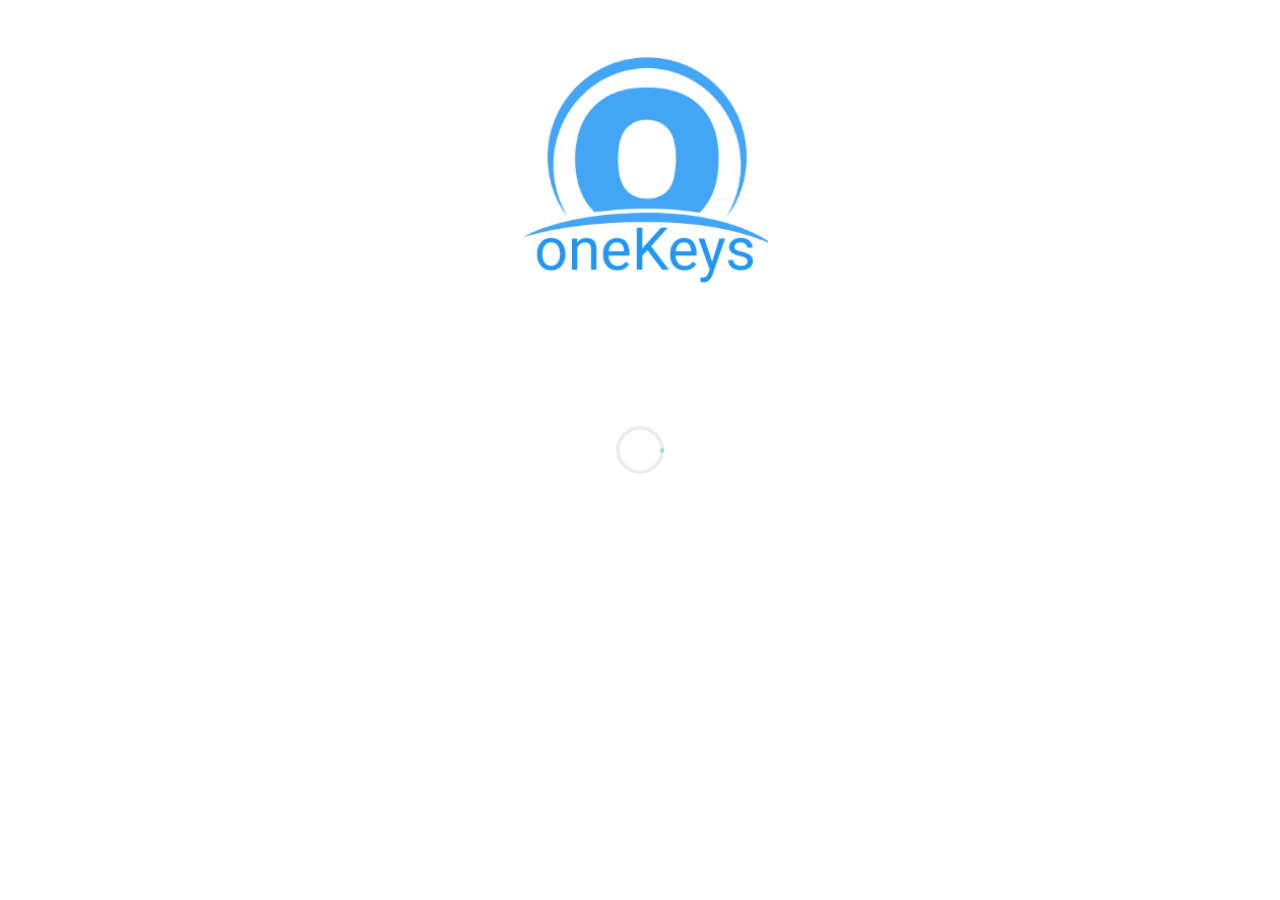
<file: index.html>
<!DOCTYPE html>
<html lang="en">
<head>
    <meta charset="UTF-8">
	<meta name="viewport" content="width=device-width, initial-scale=1.0">
		<meta name="title" content="oneKeys is a platform which  connect the small Business  to its users with our Apps">
<meta name="description" content="One platform with all the features for your business and point of sale features you need to start, run, and grow your business.We help you Grow your Business and Scale your Business.">
<meta name="keywords" content="connect the small Business  to its users">
<meta name="robots" content="index, follow">
<meta http-equiv="Content-Type" content="text/html; charset=utf-8">
<meta name="language" content="English">

	    <link rel="shortcut icon" href="img/onekey.png" type="image/x-icon">  
	<script src="https://ajax.googleapis.com/ajax/libs/jquery/3.1.0/jquery.min.js"></script>
	<title>oneKeys is a platform which  connect the small Business  to its users with our Apps</title>
	<link rel="stylesheet" type="text/css" href="css/demo.css" />
		<link rel="stylesheet" type="text/css" href="css/component.css" />

<!-- Global site tag (gtag.js) - Google Analytics -->
<script async src="https://www.googletagmanager.com/gtag/js?id=G-45L2WTJDCR"></script>
<script>
  window.dataLayer = window.dataLayer || [];
  function gtag(){dataLayer.push(arguments);}
  gtag('js', new Date());

  gtag('config', 'G-45L2WTJDCR');
</script>

		<style>

#loader {
  position: fixed;
  width: 96px;
  height: 96px;
  left: 50%;
  top: 50%;
  -webkit-transform: translate(-50%, -50%);
  -ms-transform: translate(-50%, -50%);
  transform: translate(-50%, -50%);
  background-color: rgba(255, 255, 255, 0.9);
  -webkit-box-shadow: 0px 24px 64px rgba(14, 47, 235, 0.24);
  box-shadow: 0px 24px 64px rgba(8, 174, 252, 0.24);
  border-radius: 16px;
  opacity: 0;
  visibility: hidden;
  -webkit-transition: opacity .2s ease-out, visibility 0s linear .2s;
  -o-transition: opacity .2s ease-out, visibility 0s linear .2s;
  transition: opacity .2s ease-out, visibility 0s linear .2s;
  z-index: 1000; }

#loader.fullscreen {
  padding: 0;
  left: 0;
  top: 0;
  width: 100%;
  height: 100%;
  -webkit-transform: none;
  -ms-transform: none;
  transform: none;
  background-color: #fff;
  border-radius: 0;
  -webkit-box-shadow: none;
  box-shadow: none; }

#loader.show {
  -webkit-transition: opacity .4s ease-out, visibility 0s linear 0s;
  -o-transition: opacity .4s ease-out, visibility 0s linear 0s;
  transition: opacity .4s ease-out, visibility 0s linear 0s;
  visibility: visible;
  opacity: 1; }

#loader .circular {
  -webkit-animation: loader-rotate 2s linear infinite;
  animation: loader-rotate 2s linear infinite;
  position: absolute;
  left: calc(50% - 24px);
  top: calc(50% - 24px);
  display: block;
  -webkit-transform: rotate(0deg);
  -ms-transform: rotate(0deg);
  transform: rotate(0deg); }

#loader .path {
  stroke-dasharray: 1, 200;
  stroke-dashoffset: 0;
  -webkit-animation: loader-dash 1.5s ease-in-out infinite;
  animation: loader-dash 1.5s ease-in-out infinite;
  stroke-linecap: round; }

@-webkit-keyframes loader-rotate {
  100% {
    -webkit-transform: rotate(360deg);
    transform: rotate(360deg); } }

@keyframes loader-rotate {
  100% {
    -webkit-transform: rotate(360deg);
    transform: rotate(360deg); } }

@-webkit-keyframes loader-dash {
  0% {
    stroke-dasharray: 1, 200;
    stroke-dashoffset: 0; }
  50% {
    stroke-dasharray: 89, 200;
    stroke-dashoffset: -35px; }
  100% {
    stroke-dasharray: 89, 200;
    stroke-dashoffset: -136px; } }

@keyframes loader-dash {
  0% {
    stroke-dasharray: 1, 200;
    stroke-dashoffset: 0; }
  50% {
    stroke-dasharray: 89, 200;
    stroke-dashoffset: -35px; }
  100% {
    stroke-dasharray: 89, 200;
    stroke-dashoffset: -136px; } }

    .sym{

      display: block;
    margin-left: auto;
    margin-right: auto;
    width: 20%;
    height: 30%px;
    }



		</style>
</head>
<body>
<div id="splitlayout" class="splitlayout">
				<div class="intro">
					<div class="side side-left">
						
						<div class="intro-content">
							<a href="user.html"><div class="profile"><img src="img/user.png" alt="profile1"></div></a>
							<a href="user.html"><h1><span>User </span></h1></a>
							<span>Explorer the Businesses and Services from your nearby houses</span>
							
						</div>
					</div>
					<div class="side side-right">
						<div class="intro-content">
							<a href="admin.html"><div class="profile"><img src="img/shops.png" alt="profile2"></div></a>
							<a href="admin.html"><h1><span>Business </span></h1></a>
							<span>One platform with all the ecommerce and point of sale features you need to start, run, and grow your business.We help you Grow your Business</span>
						</div>
					</div>
				</div><!-- /intro -->
				</div>
				<script>
					$('body').append('  <div id="loader" class="show fullscreen"><svg class="circular" width="48px" height="48px"><circle class="path-bg" cx="24" cy="24" r="22" fill="none" stroke-width="4" stroke="#eeeeee"/><circle class="path" cx="24" cy="24" r="22" fill="none" stroke-width="4" stroke-miterlimit="10" stroke="#add8e6"/></svg><img src="img/logoo.png" class="sym" alt="logo"></images></div>');
				  $(window).on('load', function(){
					setTimeout(removeLoader, 1000); //wait for page load PLUS two seconds.
				  });
				  function removeLoader(){
					  $( "#loader" ).fadeOut(1000, function() {
						// fadeOut complete. Remove the loading div
						$( "#loader" ).remove(); //makes page more lightweight 
					});  
				  }
				  
				  </script>
</body>
</html>
</file>
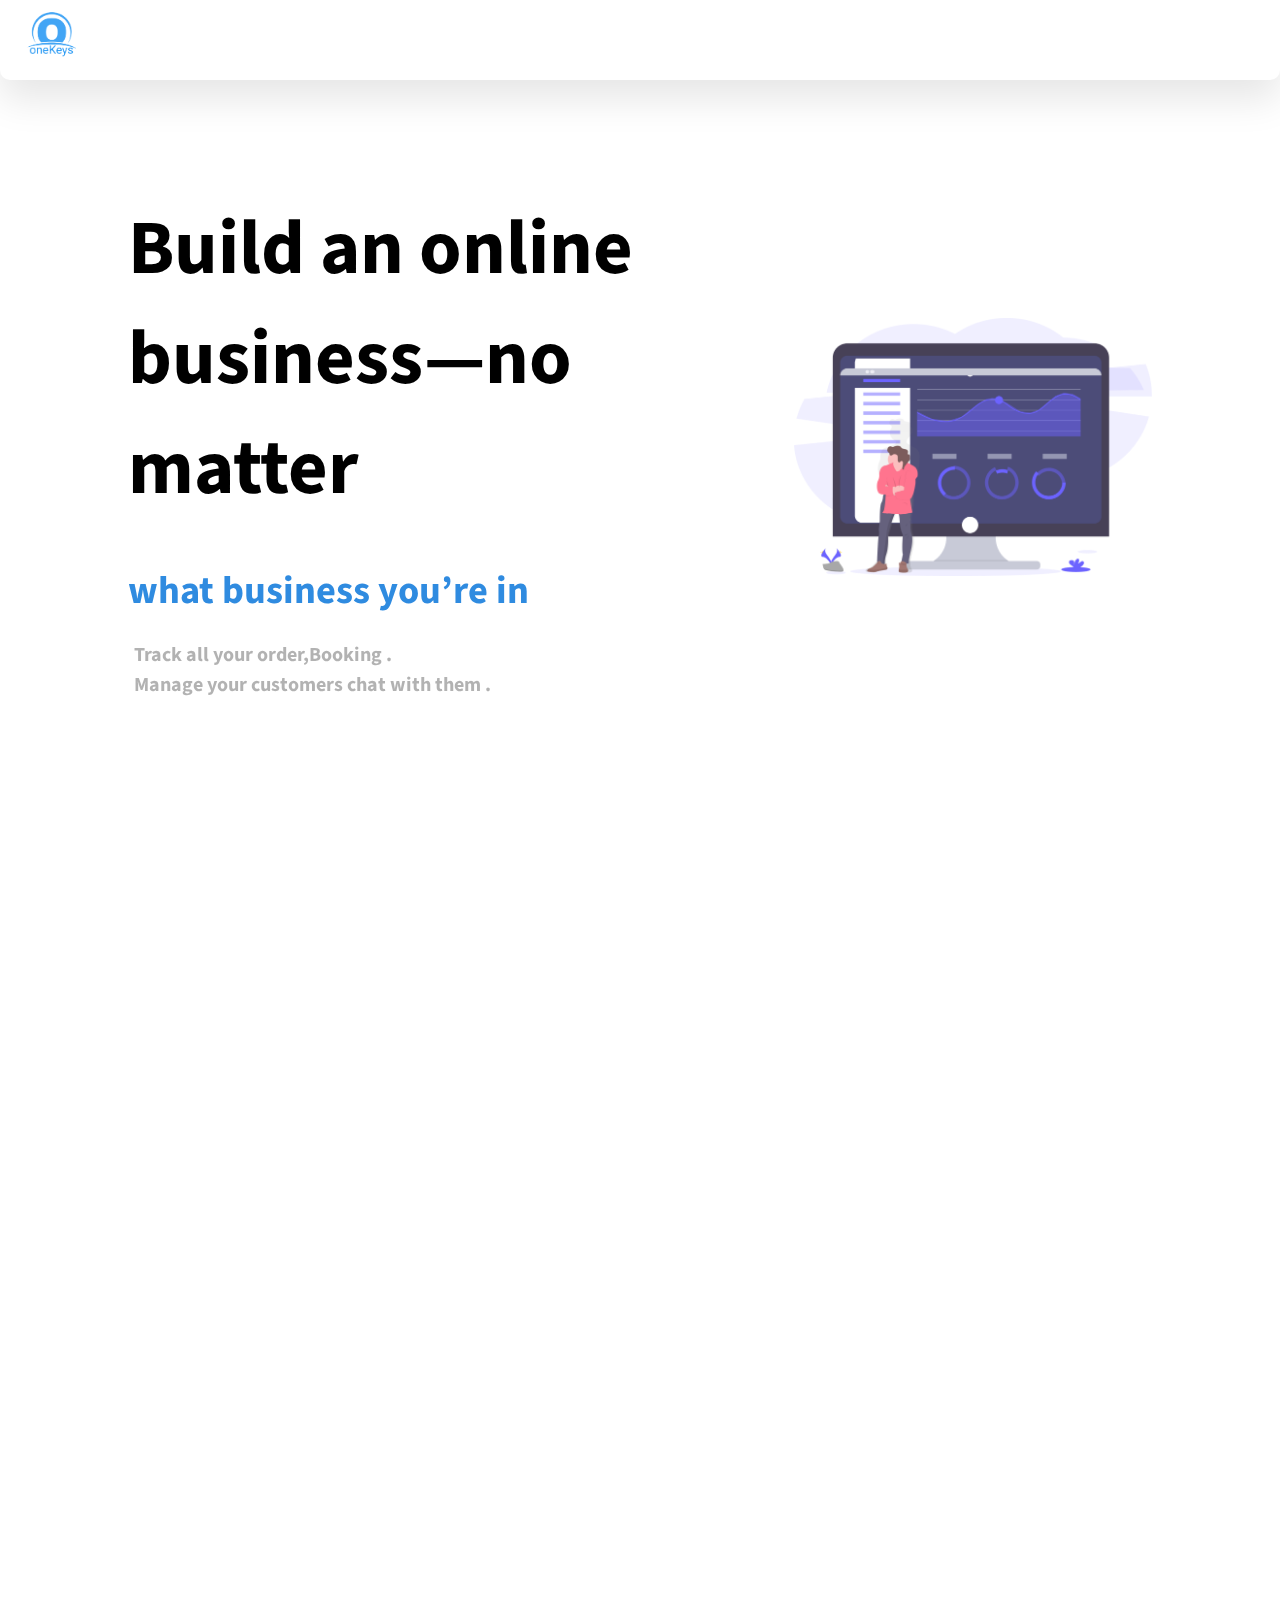
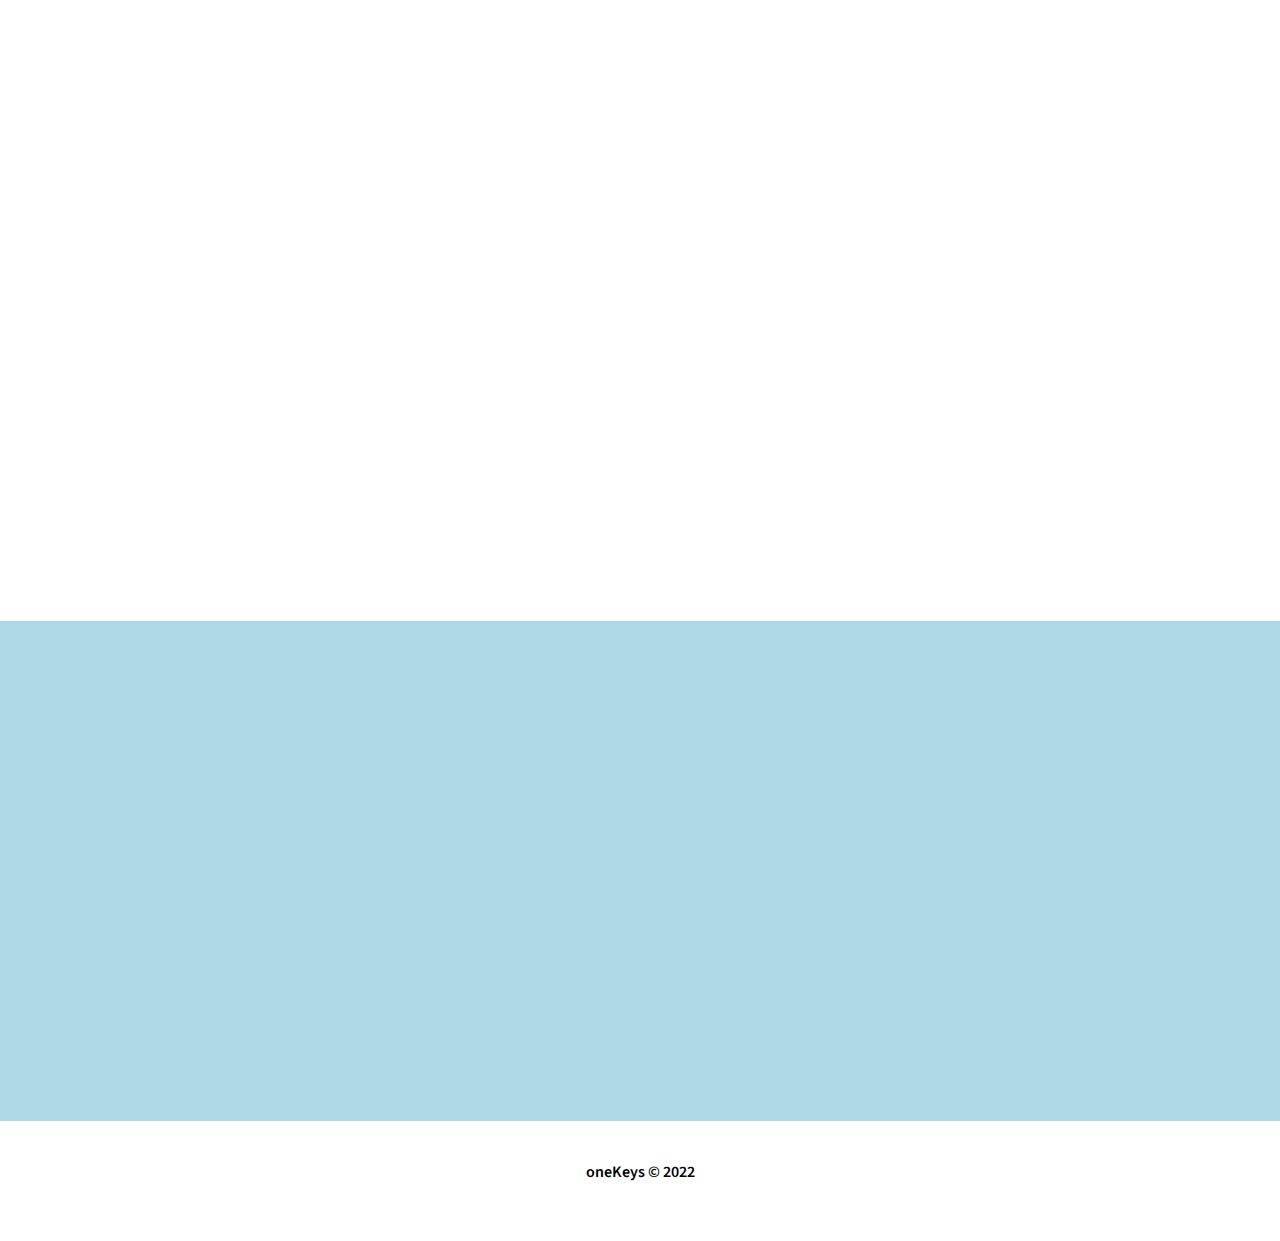
<file: admin.html>
<!DOCTYPE html>
<html lang="en">
<head>
    <meta charset="UTF-8">
    <meta name="viewport" content="width=device-width, initial-scale=1.0">
    <meta http-equiv="X-UA-Compatible" content="ie=edge">
    <title>OB (oneKeys Buisness)</title>
    <link rel="shortcut icon" href="img/onekey.png" type="image/x-icon">  
    <link rel="stylesheet" href="styles.css">
    <link href="https://fonts.googleapis.com/css2?family=Source+Sans+Pro:wght@400;600&display=swap" rel="stylesheet">
    <link href="https://unpkg.com/aos@2.3.1/dist/aos.css" rel="stylesheet">
</head>
<body>
    <div class="wrapper">
        <div class="nav">
            <div class="logo">
                <img src="img/log.png" alt="onekeys" style="width:20%;">
				
            </div>
            <!-- <div class="links">
                <a href="#" class="mainlink">Home</a>
                <a href="#">Help</a>
                <a href="#">About</a>
                <a href="#">Contact</a>
            </div> -->
        </div>

        <!-- LANDING PAGE -->

        <div class="landing">
            <div class="landingText" data-aos="fade-up" data-aos-duration="1000">
                <h1>Build an online business—no matter <br> <span style="color:#2f8be0;font-size:3vw">what business you’re in</span> </h1>
                <h3>Track all your order,Booking . <br> Manage your customers chat with them .</h3>
                <h3></h3>
            </div>
           
            <div class="landingImage" data-aos="fade-down" data-aos-duration="2000">
              
                <img src="img/Dashboard.png" alt="">
            </div>
        </div>

        <!-- ABOUT SECTION -->

        <div class="about">
            <div class="aboutText" data-aos="fade-up" data-aos-duration="1000">
                <h1>Bring your <span style="color:#1b91e0;font-size: 3vw">business online.</span> </h1>
                <img src="img/man.png" alt="">
            </div>
            <div class="aboutList" data-aos="fade-left" data-aos-duration="1000">
                <ol>
                    <li> 
                        <span>01</span>
                         <p>Manage your customers.</p>
                    </li>
                    <li> 
                        <span>02</span>
                         <p>Track all orders and booking .</p>
                    </li>
                    <li> 
                        <span>03</span>
                         <p>Update your Profile Which user see and connect to you.</p>
                    </li>
                    <li> 
                        <span>04</span>
                         <p>Many more things.</p>
                    </li>

                </ol>
            </div>
        </div>

        <!-- INFO SECTION -->

        <div class="infoSection">
            <div class="infoHeader" data-aos="fade-up" data-aos-duration="1000">
                <h1>Things you could do <br> <span style="color:lightblue">This App.</span> </h1>
            </div>
            <div class="infoCards">
                <div class="card one" data-aos="fade-up" data-aos-duration="1000">
                    <img src="img/mo.png" class="cardoneImg" alt="" data-aos="fade-up" data-aos-duration="1100">
                    <div class="cardbgone"></div>
                    <div class="cardContent">
                        <h2>Orders</h2>
                        <p>Manage your orders!</p>
                        <!-- <a href="#">
                            <div class="cardBtn">
                                <img src="img/next.png" alt="" class="cardIcon">
                            </div>
                        </a> -->
                    </div>
                </div>
                <div class="card two" data-aos="fade-up" data-aos-duration="1300">
                    <img src="img/bo.png" class="cardtwoImg" alt="" data-aos="fade-up" data-aos-duration="1200">
                    <div class="cardbgtwo"></div>
                    <div class="cardContent">
                        <h2>Product</h2>
                        <p>Add your products in your catalouge </p>
                        <!-- <a href="#">
                            <div class="cardBtn">
                                <img src="img/next.png" alt="" class="cardIcon">
                            </div>
                        </a> -->
                    </div>
                </div>
                <div class="card three" data-aos="fade-up" data-aos-duration="1600">
                    <img src="img/videocall.png" class="cardthreeImg" alt="" data-aos="fade-up" data-aos-duration="1300">
                    <div class="cardbgone"></div>
                    <div class="cardContent">
                        <h2>Manage everything</h2>
                        <p>Gain the insights you need to grow—use a single dashboard to manage orders, shipping, and payments anywhere you go. </p>
                        <!-- <a href="#">
                            <div class="cardBtn">
                                <img src="img/next.png" alt="" class="cardIcon">
                            </div>
                        </a> -->
                    </div>
                </div>
            </div>
        </div>


        <!-- BANNER AND FOOTER -->

        <div class="banner">
            <div class="bannerText" data-aos="fade-right" data-aos-duration="1000">
                <h1>Download the OB(oneKeys Business) App Today. <br> <span style="font-size:1.6vw;font-weight:normal"  class="bannerInnerText">
                    Stay Updated and increase your Business!
                </span> </h1>
                <a href="https://play.google.com/store/apps/details?id=com.onekeys.onekeysseller"> <img src="img/AndroidPNG.png" alt=""> </a>
                
            </div>
            <div class="bannerImg" data-aos="fade-up" data-aos-duration="1000">
                <img src="img/MobileApp.png" alt="">
            </div>
        </div>

        <div class="footer">
            <h2></h2>
            <div class="footerlinks">
                <a href="#">oneKeys © 2022</a>
                <!-- <a href="#">Carrier</a>
                <a href="#">About</a>
                <a href="#">Contact</a> -->
            </div>
        </div>
    </div>

    <script src="https://unpkg.com/aos@2.3.1/dist/aos.js"></script>
    <script>
            AOS.init();
    </script>
</body>
</html>
</file>
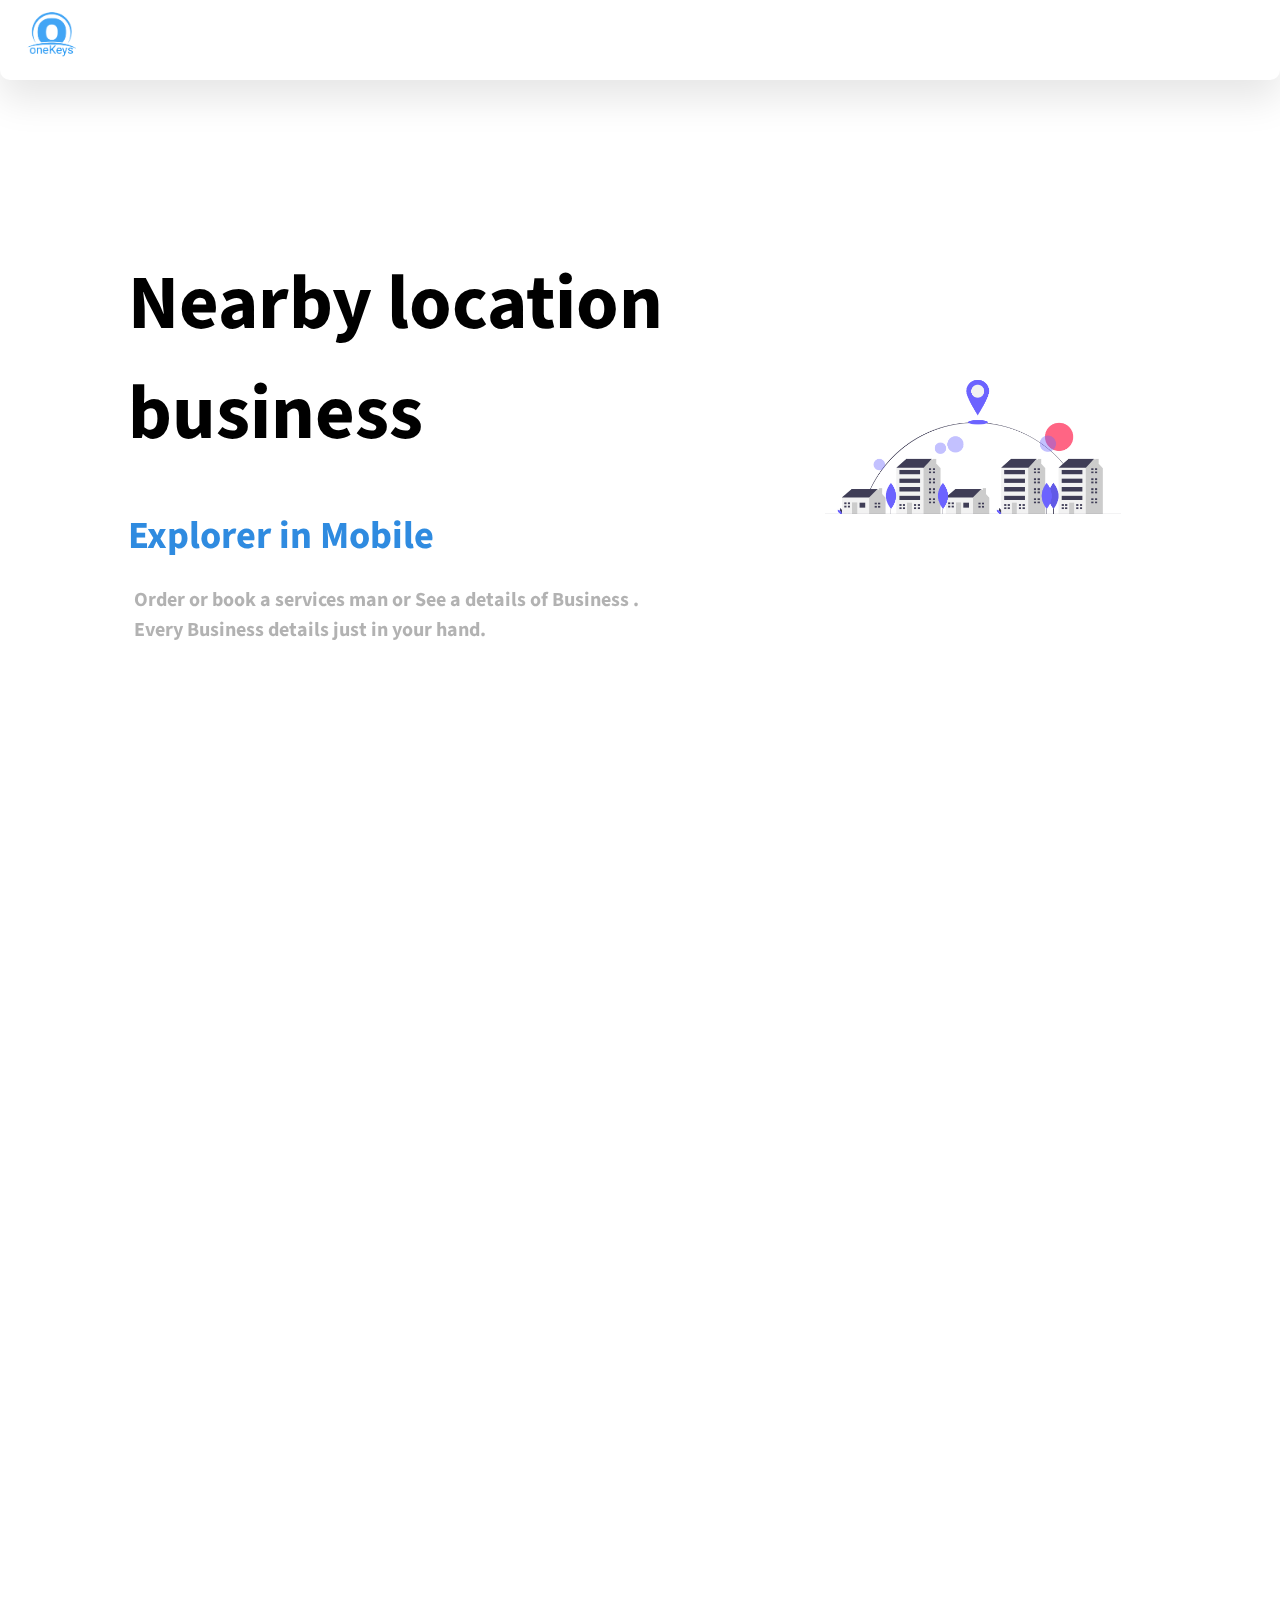
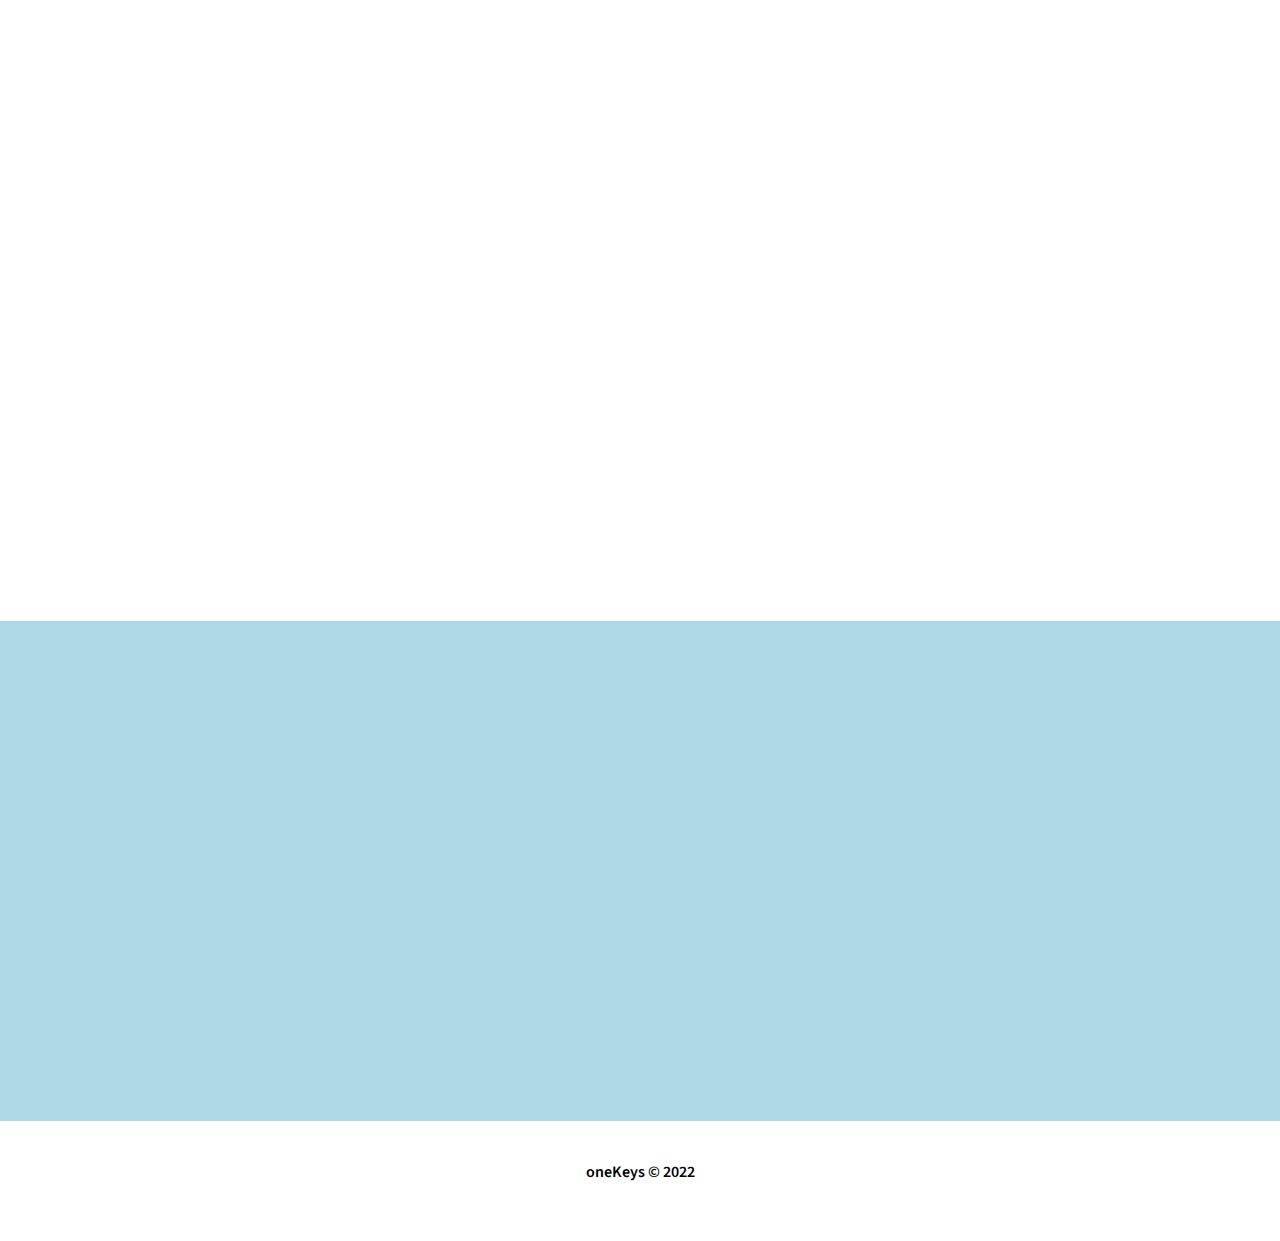
<file: user.html>
<!DOCTYPE html>
<html lang="en">
<head>
    <meta charset="UTF-8">
    <meta name="viewport" content="width=device-width, initial-scale=1.0">
    <meta http-equiv="X-UA-Compatible" content="ie=edge">
    <title>oneKeys</title>
    <link rel="shortcut icon" href="img/onekey.png" type="image/x-icon">  
    <link rel="stylesheet" href="styles.css">
    <link href="https://fonts.googleapis.com/css2?family=Source+Sans+Pro:wght@400;600&display=swap" rel="stylesheet">
    <link href="https://unpkg.com/aos@2.3.1/dist/aos.css" rel="stylesheet">
</head>
<body>
    <div class="wrapper">
        <div class="nav">
            <div class="logo">
                <img src="img/log.png" alt="onekeys" style="width:20%;">
            </div>
            <!-- <div class="links">
                <a href="#" class="mainlink">Home</a>
                <a href="#">Help</a>
                <a href="#">About</a>
                <a href="#">Contact</a>
            </div> -->
        </div>

        <!-- LANDING PAGE -->

        <div class="landing">
            <div class="landingText" data-aos="fade-up" data-aos-duration="1000">
                <h1>Nearby location business  <br> <span style="color:#2f8be0;font-size:3vw">Explorer in Mobile</span> </h1>
                <h3>Order or book a services man or See a details of Business . <br> Every Business details just in your hand.</h3>

            </div>
           
            <div class="landingImage" data-aos="fade-down" data-aos-duration="2000">
              
                <img src="img/near.png" alt="">
            </div>
        </div>

        <!-- ABOUT SECTION -->

        <div class="about">
            <div class="aboutText" data-aos="fade-up" data-aos-duration="1000">
                <h1>Everything<span style="color:#1b91e0;font-size: 3vw">Just In Your Hand.</span> </h1>
                <img src="img/mob.png" alt="">
            </div>
            <div class="aboutList" data-aos="fade-left" data-aos-duration="1000">
                <ol>
                    <li> 
                        <span>01</span>
                         <p>Order your groceries from your nearby locations they delivered to you.</p>
                    </li>
                    <li> 
                        <span>02</span>
                         <p>If you want repaire something call service man from your home with resonable price.</p>
                    </li>
                    <li> 
                        <span>03</span>
                         <p>Order reach your location only in 30 min.</p>
                    </li>
                    <li> 
                        <span>04</span>
                         <p>See the details of Shops,Service man or Buisness from our oneKeys App</p>
                    </li>

                </ol>
            </div>
        </div>

        <!-- INFO SECTION -->

        <div class="infoSection">
            <div class="infoHeader" data-aos="fade-up" data-aos-duration="1000">
                <h1>Things you could do <br> <span style="color:lightblue">This App.</span> </h1>
            </div>
            <div class="infoCards">
                <div class="card one" data-aos="fade-up" data-aos-duration="1000">
                    <img src="img/mo.png" class="cardoneImg" alt="" data-aos="fade-up" data-aos-duration="1100">
                    <div class="cardbgone"></div>
                    <div class="cardContent">
                        <h2>Orders</h2>
                        <p>Order from your nearby location shops!</p>
                        <!-- <a href="#">
                            <div class="cardBtn">
                                <img src="img/next.png" alt="" class="cardIcon">
                            </div>
                        </a> -->
                    </div>
                </div>
                <div class="card two" data-aos="fade-up" data-aos-duration="1300">
                    <img src="img/bo.png" class="cardtwoImg" alt="" data-aos="fade-up" data-aos-duration="1200">
                    <div class="cardbgtwo"></div>
                    <div class="cardContent">
                        <h2>Booking</h2>
                        <p>Book a service man ,repaire man have in App. Download it </p>
                        <!-- <a href="#">
                            <div class="cardBtn">
                                <img src="img/next.png" alt="" class="cardIcon">
                            </div>
                        </a> -->
                    </div>
                </div>
                <div class="card three" data-aos="fade-up" data-aos-duration="1600">
                    <img src="img/videocall.png" class="cardthreeImg" alt="" data-aos="fade-up" data-aos-duration="1300">
                    <div class="cardbgone"></div>
                    <div class="cardContent">
                        <h2>Dashboard</h2>
                        <p>You see detalis of Buisness e.g ShopOwner have its Dashboard You can see What it provide to you,Just Download our App </p>
                        <!-- <a href="#">
                            <div class="cardBtn">
                                <img src="img/next.png" alt="" class="cardIcon">
                            </div>
                        </a> -->
                    </div>
                </div>
            </div>
        </div>


        <!-- BANNER AND FOOTER -->

        <div class="banner">
            <div class="bannerText" data-aos="fade-right" data-aos-duration="1000">
                <h1>Download the oneKeys App Today. <br> <span style="font-size:1.6vw;font-weight:normal"  class="bannerInnerText">
                    Stay Updated and get all your nearby thing in your hand!
                </span> </h1>
                <a href="https://play.google.com/store/apps/details?id=com.onekeys.onekeyss"> <img src="img/AndroidPNG.png" alt=""> </a>
                
            </div>
            <div class="bannerImg" data-aos="fade-up" data-aos-duration="1000">
                <img src="img/MobileApp.png" alt="">
            </div>
        </div>

        <div class="footer">
            <h2></h2>
            <div class="footerlinks">
                <a href="#">oneKeys © 2022</a>
                <!-- <a href="#">Carrier</a>
                <a href="#">About</a>
                <a href="#">Contact</a> -->
            </div>
        </div>
    </div>

    <script src="https://unpkg.com/aos@2.3.1/dist/aos.js"></script>
    <script>
            AOS.init();
    </script>
</body>
</html>
</file>
<file: css/demo.css>
/* General Blueprint Style */
@import url(http://fonts.googleapis.com/css?family=Lato:300,400,700);
@font-face {
	font-family: 'bpicons';
	src:url('../fonts/bpicons/bpicons.eot');
	src:url('../fonts/bpicons/bpicons.eot?#iefix') format('embedded-opentype'),
		url('../fonts/bpicons/bpicons.woff') format('woff'),
		url('../fonts/bpicons/bpicons.ttf') format('truetype'),
		url('../fonts/bpicons/bpicons.svg#bpicons') format('svg');
	font-weight: normal;
	font-style: normal;
} /* Made with http://icomoon.io/ */

*, *:after, *:before { -webkit-box-sizing: border-box; -moz-box-sizing: border-box; box-sizing: border-box; }
body, html { font-size: 100%; padding: 0; margin: 0;}

/* Clearfix hack by Nicolas Gallagher: http://nicolasgallagher.com/micro-clearfix-hack/ */
.clearfix:before, .clearfix:after { content: " "; display: table; }
.clearfix:after { clear: both; }

body {
    font-family: 'Lato', Calibri, Arial, sans-serif;
    color: #fff;
    background: #333;
}

a {
	color: #ccc;
	text-decoration: none;
}

a:hover {
	color: #000;
}

.codropsheader {
	width: 100%;
	margin: 0 auto;
	text-align: left;
	padding: 1.4em;
	opacity: 0.7;
	visibility: visible;
	-webkit-transition: opacity 0.3s;
	transition: opacity 0.3s;
}

.codropsheader h1 {
	font-size: 2.125em;
	line-height: 1.3;
	margin: 0 0 0.6em 0;
	float: left;
	font-weight: 400;
}

.codropsheader > span {
	display: block;
	position: relative;
	z-index: 9999;
	font-weight: 700;
	text-transform: uppercase;
	letter-spacing: 0.5em;
	padding: 0 0 0.6em 0.1em;
}

.codropsheader > span span:after {
	width: 30px;
	height: 30px;
	left: -12px;
	font-size: 50%;
	top: -8px;
	font-size: 75%;
	position: relative;
}

.codropsheader > span span:hover:before {
	content: attr(data-content);
	text-transform: none;
	text-indent: 0;
	letter-spacing: 0;
	font-weight: 300;
	font-size: 110%;
	padding: 0.8em 1em;
	line-height: 1.2;
	text-align: left;
	left: auto;
	margin-left: 4px;
	position: absolute;
	color: #47a3da;
	background: #fff;
}

.codropsheader nav {
	float: left;
	text-align: center;
	margin-left: 1.5em;
	display: block;
}

.codropsheader nav a {
	display: inline-block;
	position: relative;
	text-align: left;
	width: 2.5em;
	height: 2.5em;
	background: #47a3da;
	border-radius: 50%;
	margin: 0 0.1em;
	border: 3px solid #fff;
}

.codropsheader nav a > span {
	display: none;
}

.codropsheader nav a:hover:before {
	content: attr(data-info);
	color: #fff;
	position: absolute;
	width: 600%;
	top: 120%;
	text-align: right;
	right: 0;
	pointer-events: none;
}

.codropsheader nav a:hover {
	background: #fff;
}

.bp-icon:after {
	font-family: 'bpicons';
	speak: none;
	font-style: normal;
	font-weight: normal;
	font-variant: normal;
	text-transform: none;
	text-align: center;
	color: #fff;
	-webkit-font-smoothing: antialiased;
}

.codropsheader nav .bp-icon:after {
	position: absolute;
	top: 0;
	left: 0;
	width: 100%;
	height: 100%;
	line-height: 2;
	text-indent: 0;
}

.codropsheader nav a:hover:after {
	color: #47a3da;
}

.bp-icon-next:after {
	content: "\e000";
}
.bp-icon-drop:after {
	content: "\e001";
}
.bp-icon-archive:after {
	content: "\e002";
}
.bp-icon-about:after {
	content: "\e003";
}
.bp-icon-prev:after {
	content: "\e004";
}

.demos {
	display: inline-block;
	line-height: 2.4em;
	margin-left: 1em;
	float: right;
}

.demos a {
	display: inline-block;
	color: #fff;
	margin: 0 0.5em;
}

.demos a:hover,
.demos a:focus,
.demos a.current {
	color: rgba(0,0,0,.4);
}

@media screen and (max-width: 73.375em) {
	.codropsheader {
		text-align: center;
	}
	.codropsheader h1,
	.codropsheader nav,
	.demos {
		float: none;
		margin: 0 auto;
		padding: 0.15em 0;
	}
	.codropsheader > span {
		padding: 0;
	}
	.codropsheader > span span:after {
		display: none;
	}
}

@media screen and (max-height: 30.25em) {
	.codropsheader nav { display: none; }
}
</file>
<file: css/component.css>
html, body, 
.container {
	position: relative;
	width: 100%;
	height: 100%;
}

body {
	overflow-y: scroll;
	background: #333;
}

.splitlayout {
	position: relative;
	overflow-x: hidden;
	min-height: 100%;
	width: 100%;
}

/* Intro sides */
.side {
	position: fixed;
	top: 0;
	z-index: 100;
	width: 50%;
	height: 100%;
	text-align: center;
	-webkit-backface-visibility: hidden;
}

.open-left .side,
.open-right .side {
	cursor: default;
}

.overlay {
	position: absolute;
	top: 0;
	left: 0;
	z-index: 499;
	visibility: hidden;
	width: 100%;
	height: 100%;
	opacity: 0;
}

.side-left .overlay {
	background: rgba(0,0,0,0.7);
}

.side-right .overlay {
	background: rgba(0,0,0,0.3);
}

.side-left {
	left: 0;
	background: #47a3da;
	color: #fff;
	outline: 1px solid #47a3da; /* avoid gap */
}

.side-right {
	right: 0;
	background: #fff;
	color: #47a3da;
	outline: 1px solid #fff; /* avoid gap */
}

/* Intro content, profile image and name, back button */
.intro-content {
	position: absolute;
	top: 50%;
	left: 50%;
	padding: 0 1em;
	width: 50%;
	cursor: pointer;
	-webkit-transform: translateY(-50%) translateX(-50%);
	transform: translateY(-50%) translateX(-50%);
}

.profile {
	margin: 0 auto;
	width: 140px;
	height: 140px;
	border-radius: 50%;
	background: #47a3da;
}

.profile img {
	max-width: 100%;
	border-radius: 10%;
	
}

.intro-content h1 > span {
	display: block;
	white-space: nowrap;
}

.intro-content h1 > span:first-child {
	font-weight: 300;
	font-size: 2em;
}

.intro-content h1 > span:nth-child(2) {
	position: relative;
	margin-top: 0.5em;
	padding: 0.8em;
	text-transform: uppercase;
	letter-spacing: 1px;
	font-size: 0.8em;
}

.intro-content h1 > span:nth-child(2):before {
	position: absolute;
	top: 0;
	left: 25%;
	width: 50%;
	height: 2px;
	background: #fff;
	content: '';
}

.side-right .intro-content h1 > span:nth-child(2):before {
	background: #47a3da;
}

.back {
	position: fixed;
	top: 2.6em;
	z-index: 500;
	display: block;
	visibility: hidden;
	width: 50px;
	height: 50px;
	border-radius: 50%;
	color: #47a3da;
	text-align: center;
	font-size: 22px;
	line-height: 44px;
	opacity: 0;
	pointer-events: none;
}

.mobile-layout .back { /* fixed positioning will make this not clickable after scrolling on some mobile devices */
	position: absolute;
}

.back-left {
	left: 12.5%;
	-webkit-transform: translateX(-50%);
	transform: translateX(-50%);
}

.back-right {
	right: 12.5%;
	-webkit-transform: translateX(50%);
	transform: translateX(50%);
	color: #fff;
}

.open-right .back-left,
.open-left .back-right {
	visibility: visible;
	opacity: 1;
	-webkit-transition-delay: 0.3s;
	transition-delay: 0.3s;
	pointer-events: auto;
}

.back:hover {
	color: #ddd;
}

/* Pages */
.page {
	position: relative;
	top: 0;
	overflow: auto;
	min-height: 100%;
	width: 75%;
	height: auto;
	font-size: 1.4em;
	-webkit-backface-visibility: hidden;
}

.page-right {
	left: 25%;
	outline: 5px solid #ecf0f1; /* avoid rounding gaps */
	background: #ecf0f1;
	color: #97a8b2;
	-webkit-transform: translateX(100%);
	transform: translateX(100%);
}

.splitlayout.open-right {
	background: #ecf0f1;
}

.page-left {
	left: 0;
	outline: 5px solid #34495e; /* avoid rounding gaps */
	background: #34495e;
	color: #fff;
	text-align: right;
	-webkit-transform: translateX(-100%);
	transform: translateX(-100%);
}

.splitlayout.open-left {
	background: #34495e;
}

/* Inner page content */
.page-inner {
	padding: 2em;
}

.page-inner section {
	padding-bottom: 1em;
}

.page-inner h2 {
	margin: 0 0 1em 0;
	font-weight: 300;
	font-size: 2.4em;
}

.page-inner p {
	font-weight: 300;
	font-size: 1.2em;
}

/* All transitions */
.side,
.page {
	-webkit-transition: -webkit-transform 0.6s;
	transition: transform 0.6s;
}

.overlay {
	-webkit-transition: opacity 0.6s, visibility 0.1s 0.6s;
	transition: opacity 0.6s, visibility 0.1s 0.6s;
}

.intro-content {
	-webkit-transition: -webkit-transform 0.6s, top 0.6s;
	transition: transform 0.6s, top 0.6s;
}

.intro-content h1,
.back {
	-webkit-transition: opacity 0.3s;
	transition: opacity 0.3s;
}

/* Open and close */

/* We need to set the position and overflow for the respective page scroll */
.reset-layout .page,
.splitlayout.open-right .page-left,
.splitlayout.open-left .page-right,
.splitlayout.close-right .page-left,
.splitlayout.close-left .page-right {
	position: absolute;
	overflow: hidden;
	height: 100%;
}

.splitlayout.open-right .page-right,
.splitlayout.open-left .page-left {
	position: relative;
	overflow: auto;
	height: auto;
}

.open-right .side-left .overlay,
.open-left .side-right .overlay {
	visibility: visible;
	opacity: 1;
	-webkit-transition: opacity 0.6s;
	transition: opacity 0.6s;
}

/* Right side open */
.open-right .side-left {
	-webkit-transform: translateX(-60%);
	transform: translateX(-60%);
}

.open-right .side-right {
	z-index: 200;
	-webkit-transform: translateX(-150%);
	transform: translateX(-150%);
}

.close-right .side-right {
	z-index: 200;
}

.open-right .side-right .intro-content {
	-webkit-transform: translateY(-50%) translateX(0%) scale(0.6);
	transform: translateY(-50%) translateX(0%) scale(0.6);
}

.open-right .page-right {
	-webkit-transform: translateX(0%);
	transform: translateX(0%);
}

/* Left side open */
.open-left .side-right {
	-webkit-transform: translateX(60%);
	transform: translateX(60%);
}

.open-left .side-left {
	z-index: 200;
	-webkit-transform: translateX(150%);
	transform: translateX(150%);
}

.close-left .side-left {
	z-index: 200;
}

.open-left .side-left .intro-content {
	-webkit-transform: translateY(-50%) translateX(-100%) scale(0.6);
	transform: translateY(-50%) translateX(-100%) scale(0.6);
}

.open-left .codropsheader {
	opacity: 0;
	visibility: hidden;
	-webkit-transition: opacity 0.3s, visibility 0.1s 0.3s;
	transition: opacity 0.3s, visibility 0.1s 0.3s;
}

.open-left .page-left {
	-webkit-transform: translateX(0%);
	transform: translateX(0%);
}

/* Media Queries */
@media screen and (max-width: 83em) {
	.intro-content { font-size: 60%; }
}

@media screen and (max-width: 58em) {
	body { font-size: 90%; }
}

@media screen and (max-width: 49.4375em) {
	.open-right .side-right {
		-webkit-transform: translateX(-175%);
		transform: translateX(-175%);
	}

	.open-right .side-left {
		-webkit-transform: translateX(-100%);
		transform: translateX(-100%);
	}

	.open-left .side-right {
		-webkit-transform: translateX(100%);
		transform: translateX(100%);
	}

	.open-left .side-left {
		-webkit-transform: translateX(175%);
		transform: translateX(175%);
	}

	.page {
		width: 100%;
	}

	.page-right {
		left: 0;
		padding-left: 15%;
	}

	.page-left {
		padding-right: 15%;
	}

	.intro-content {
		width: 100%;
	}

	.open-right .side-right .intro-content {
		top: 100%;
		-webkit-transform: translateY(-150px) translateX(-12.5%) scale(0.5);
		transform: translateY(-150px) translateX(-12.5%) scale(0.5);
	}

	.open-left .side-left .intro-content {
		top: 100%;
		-webkit-transform: translateY(-150px) translateX(-87.5%) scale(0.5);
		transform: translateY(-150px) translateX(-87.5%) scale(0.5);
	}

	.open-right .intro-content h1,
	.open-left .intro-content h1 {
		opacity: 0;
	}

	.back-left {
		left: 6.25%;
	}

	.back-right {
		right: 6.25%;
	}
}

@media screen and (max-width: 42.5em) {
	body { font-size: 80%; }
	.intro-content { font-size: 50%; }
}

@media screen and (max-height: 41.125em) {
	.intro-content {
		-webkit-transform: translateY(-25%) translateX(-50%);
		transform: translateY(-25%) translateX(-50%);
	}
}

@media screen and (max-width: 39.375em) {
	.intro-content .profile { -webkit-transform: scale(0.5); transform: scale(0.5); }
}

@media screen and (max-width: 320px) {
	body { font-size: 70%; }
}
</file>
<file: styles.css>
html,body{
    background-color: #fff;
    font-family: 'Source Sans Pro',sans-serif;
    overflow-x: hidden !important;
    margin: 0px !important;
    padding: 0px !important;
}

*{
    text-decoration: none !important;
}

.nav{
    position: fixed;
    z-index: 1000;
    top: 0;
    right: 0;
    left: 0;
    height: 80px;
    display: flex;
    flex-direction: row;
    justify-content: space-between;
    align-items: center;
    padding: 0 25px 0 25px;
    background-color: #fff;
    box-shadow: 0 19px 38px rgba(0,0,0,0.10);
    border-bottom-left-radius: 10px;
    border-bottom-right-radius: 10px;
}

.nav .links a{
    margin-right: 25px;
    font-size: 16px;
    font-weight: 600;
    color: #000;
}

.nav .links .mainlink{
    color: lightblue;
}

.nav h4{
    font-size: 22px;
    font-weight: bold;
    margin-left: 25px;
}

/* LANDING CSS */

.landing{
    display: flex;
    flex-direction: row;
    justify-content: space-between;
    align-items: center;
    padding: 0 10vw 0 10vw;
    height: 100vh;
}

.landingText h1{
    font-size: 6vw;
    margin: 0 !important;
}

.landingText h3{
    margin: 6px !important;
    font-size: 20px;
    opacity: 0.3;
    line-height: 30px;
}

.landingText .btn{
    width: 120px;
    margin-top: 30px;
    padding: 14px 20px 14px 20px;
    background-color: #2f8be0;
    border-radius: 45px;
    text-align: center
}

.landingText .btn a{
    font-size: 1.2vw;
    color: #fff;
}

.landingImage img{
    width: 28vw;
}


/* ABOUT CSS */

.about{
    height: 600px;
    padding: 50px;
    display: flex;
    flex-direction: row;
    justify-content: space-evenly;
    align-items: center;
}

.aboutText{
    position: relative;
    padding: 0 50px;
    height: inherit;
}

.aboutText h1{
    position: relative;
    left: 110px;
}

.aboutText img{
    width: 35vw;
    position: absolute;
    top: 129px;
}

.aboutList{
    width: 50%;
}

ol{
    list-style: none;
    color: lightblue;
}

ol li{
    font-size: 34px;
    position: relative;
    margin-bottom: 20px;
    border-bottom: 1px solid #ebebeb;
}

li p{
    font-size: 16px;
    color: #000;
    padding-left: 60px;
    line-height: 30px;
    opacity: 0.6;
}

li span{
    position: absolute;
    line-height: 25px;
    font-weight: 600;
}

/* INFO_SECTION CSS */

.infoSection{
    height: 600px;
}

.infoHeader{
    text-align: center;
    margin-bottom: 40px;
}

.infoCards{
    display: flex;
    flex-direction: row;
    justify-content: space-around;
    align-items: center;
    padding: 40px 0 40px 0;
}

.infoCards .card{
    position: relative;
    height: 360px;
    width: 350px;
    background: #fff;
    box-shadow: 0 10px 22px rgba(0,0,0,0.09), 0 10px 10px rgba(0,0,0,0.09)
}

.infoCards .one .cardoneImg{
    width: 180px;
    position: absolute;
    top: -50px;
    right: -50px;
}
.infoCards .two .cardtwoImg{
    width: 158px;
    position: absolute;
    top: -50px;
    right: -50px;
}
.infoCards .three .cardthreeImg{
    width: 200px;
    position: absolute;
    top: -50px;
    right: -50px;
}

.cardbgone{
    height: 150px;
    background-color: lightblue;
}
.cardbgtwo{
    height: 150px;
    background-color: #a1cdff;
}

.cardContent{
    padding: 0 20px;
}

.cardContent h2{
    font-weight: 600;
}

.cardContent p{
    line-height: 30px;
    opacity: 0.6
}


.cardContent .cardBtn{
    position: absolute;
    right: 20px;
    padding: 10px;
    background-color: #ededed;
    width: 25px;
    height: 20px;
    border-radius: 6px;
    display: flex;
    justify-content: center;
    align-items: center;
    transition: all ease-in-out 0.2s;
}

.cardContent .cardBtn:hover{
  background-color: #2f8be0;
}

.cardContent .cardBtn .cardIcon{
    position: relative;
    top:0px;
    left:0px;
    width: 16px;
}


/* Banner */

.banner{
    height: 400px;
    background-color: lightblue;
    display: flex;
    flex-direction: row;
    padding: 50px;
    justify-content: space-evenly;
    align-items: center;
}

.bannerText h1{
    font-size: 3vw;
    color: #000;
    font-weight: 600;
}

.bannerText img{
    width: 10vw;
    margin-right: 20px;
}

.bannerImg img{
    width: 20vw;
}

/* FOOTER CSS */

.footer{
    height: 100px;
    display: flex;
    flex-direction: column;
    align-items: center;
    padding-bottom: 20px;
}

.footerlinks a{
    margin: 20px;
    font-size: 16px;
    font-weight: 600;
    color: #000;
}
.footerlinks .mainlink{
    color: lightblue;
}


/* RESPONSIVE */


@media only screen and (max-width: 600px){

.nav{
    flex-direction: column;
    justify-content: space-around;
    padding: 20px;
    height: auto;
    overflow-y: hidden;
}

.nav h4{
    font-size: 6vw;
    margin-top: 10px;
    margin-bottom: 14px;
}

.nav .links a{
    margin-right: 25px;
    font-size: 12px;
    font-weight: 600;
}


/* LANDING PAGE */

.landing{
    flex-direction: column-reverse;
    height: 750px;
    align-items: center;
    justify-content: center;
    text-align: center
}

.landingText h1{
    font-size: 6vw;
    margin: 0 !important;
}

.landingText h3{
    font-size: 16px;
}

.landingText .btn{
    margin: 0 auto;
}

.landingText .btn a{
    font-size: 3vw;
}

.landingImage img{
    width: 52vw;
    margin-bottom: 20px;
}


/* ABOUT */

.about{
    height: auto;
    padding: 0px;
    display: flex;
    flex-direction: column;
    justify-content: center;
    align-items: center;
}

.aboutText{
    padding: 0 50px;
    height: 100px;
}

.aboutText h1{
    left: 40px;
    font-size: 5vw;
}

.aboutText img{
    width: 16vw;
    top: 10px;
    left: -30px;
}

.aboutList{
    width: 75%;
}

ol li{
    font-size: 26px;
}

li p{
    font-size: 14px;
}

.infoSection{
    height: auto;
}

.infoHeader{
    text-align: center;
    margin: 40px 0;
}

.infoCards{
    display: flex;
    flex-direction: column;
    padding: 50px;
    justify-content: center;
    align-items: center;
    text-align: center
}

.infoCards .card{
    margin-bottom: 60px;
}

.banner{
    height: auto;
    flex-direction: column-reverse;
    padding: 50px;
    justify-content: center;
    align-items: center;
    text-align: center;
}

.banner h1{
    font-size: 6vw;
}

.bannerInnerText{
    font-size: 3vw !important;
}

.bannerText img{
    width: 20vw;
}

.bannerImg img{
    width: 26vw;
}

.footer{
    padding-bottom: 40px;
}









}
</file>
